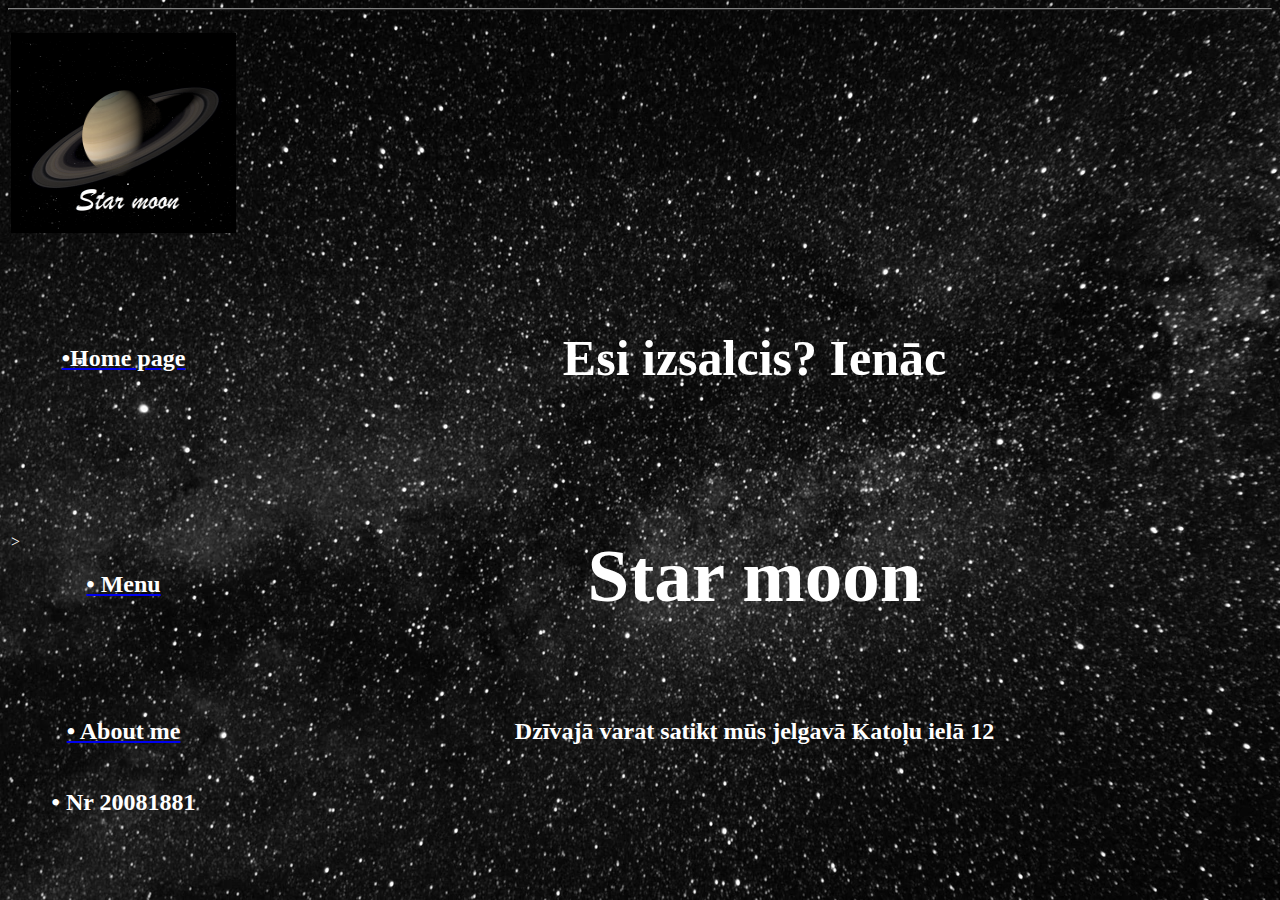
<file: index.html>
<!DOCTYPE html>
<html>
<head>
  <link rel="stylesheet" href="stils.css">
<title>Zvaigžņu mēnes</title>




</head>

    
     


    <center><font color="white"></center>
<table style="width: 100%;" border="1" >
    <colgroup>
        <col span="2" style="background-color: #000000">
      </colgroup>
      
      <table style="width:100%">
        <tr>
          <th style="width: 15px;"><h2><img src="bildes/saturn-1.png" width="225" height="200"></h2></th>
          <th><p style="font-size:75px;"></p></th> 
          
        </tr>
        <tr>
          <td><a href="index.html"><h2>•Home page</h2></a></td>
          <td><h4>Esi izsalcis? Ienāc</h4></td>
          
        </tr>
        <tr>
          <td>><a href="menu.html"><h2> • Menu</h2></a></td>
          <td><h3> Star moon</h3></td>
          
        </tr>
        <tr>
          <td><a href="about_me.html"><h2>• About me</h2></a></td>
        <td><h2> Dzīvajā varat satikt mūs jelgavā Katoļu ielā 12</h2></td>
        
        
        </tr>
        
        
        
        
        <tr>
          <td><h2>• Nr 20081881</h2></td>
          <td></td>
          
        </tr>









      </body></div>
    </table>
    
    </p>






































  




















































































































































</html>
</file>
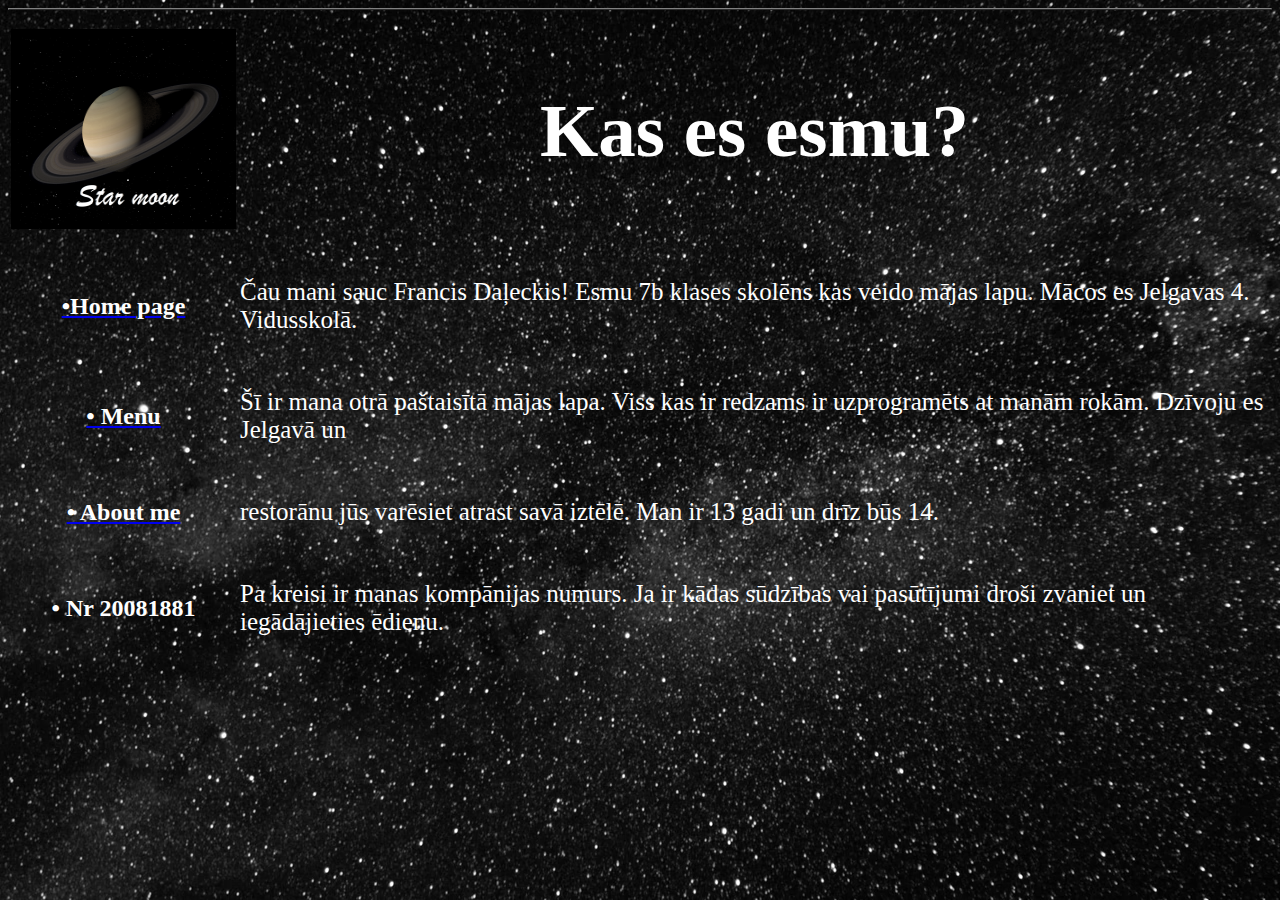
<file: about_me.html>
<!DOCTYPE html>
<html>
<head>
    
<title>Zvaigžņu mēnes</title>
</head>
<link rel="stylesheet" href="stils.css" >





    
     


    <center><font color="white"></center>
<table style="width: 100%;" border="1" >
  <colgroup>
    <col span="2" style="background-color: #000000">
  </colgroup>
      
      <table style="width:100%">
        <tr>
          <th style="width: 15px;"><center><img src="bildes/saturn-1.png" width="225" height="200"></center></th>
          <th><p style="font-size:75px;">Kas es esmu?</p></th> 
          
        </tr>
        <tr>
          <td><center><a href="index.html"><h2>•Home page</h2></a></center></td>
          <td><p style="font-size:25px;"> Čau mani sauc Francis Daļeckis! Esmu 7b klases skolēns kas veido mājas lapu. Mācos es Jelgavas 4. Vidusskolā. </p></td>
          
        </tr>
        <tr>
          <td><center><a href="menu.html"><h2> • Menu</h2></a></center></td>
          <td><p style="font-size:25px;">Šī ir mana otrā paštaisītā mājas lapa. Viss kas ir redzams ir uzprogramēts at manām rokām. Dzīvoju es Jelgavā un</p></td>
          
        </tr>
        <tr>
          <td><center><a href="about_me.html"><h2>• About me</h2></a></font></center></td>
        <td><p style="font-size:25px;">restorānu jūs varēsiet atrast savā iztēlē. Man ir 13 gadi un drīz būs 14.</p></td>
        
        
        </tr>
        
        
        
        
        <tr>
          <td><center><h2>• Nr 20081881</h2></center></td>
          <td><p style="font-size:25px;">Pa kreisi ir manas kompānijas numurs. Ja ir kādas sūdzības vai pasūtījumi droši zvaniet un iegādājieties ēdienu.</p></td>
          
        </tr>









      
    </table>
    
    </p>






































  


















































































































































</body>

</html>
</file>
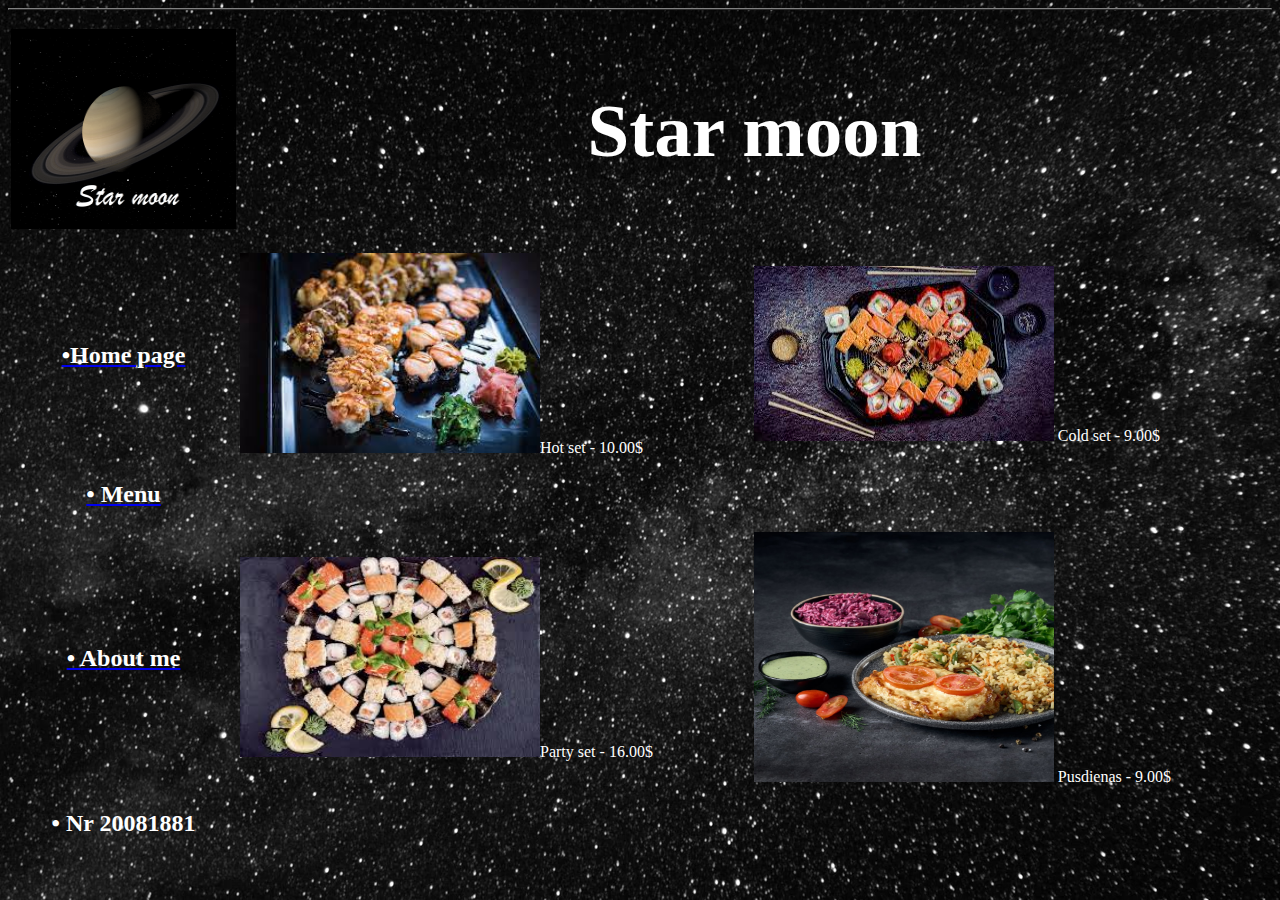
<file: menu.html>
<!DOCTYPE html>
<html>
<head>
    
<title>Zvaigžņu mēnes</title>
<link rel="stylesheet" href="stils.css">



</head>

    
     

    <center><font color="white"></center>
        <table style="width: 100%;" border="1" >
            
              
              <table style="width:100%">
                <tr>
                  <th style="width: 15px;"><center><img src="bildes/saturn-1.png" width="225" height="200"></center></th>
                  <th colspan="2"><p style="font-size:75px;">Star moon</p></th> 
                  
                </tr>
                <tr>
                  <td><center><a href="index.html"><h2>•Home page</h2></a></center></td>
                  <td><img src="bildes/karstie_sushi.jpg" width="300" height="200">Hot set - 10.00$</td>
                  <td><img src="bildes/aukstie_sushi.jpg" width="300" height="175"> Cold set - 9.00$</td>
                  
                </tr>
                <tr>
                  <td><center><a href="menu.html"><h2> • Menu</h2></a></center></td>
                  <td></td>
                  
                </tr>
                <tr>
                  <td><center><a href="about_me.html"><h2>• About me</h2></a></center></td>
                <td><img src="bildes/party_set.jpg" width="300" height="200">Party set - 16.00$</td>
                <td><img src="bildes/pusdienas.jpg" width="300" height="250"> Pusdienas - 9.00$</td>
                
                </tr>
                
                
                
                
                <tr>
                  <td><center><h2>• Nr 20081881</h2></center></td>
                  
                  
                </tr>
        
        
        
        
        
        
        
        
        
              </body></div>
            </table>
            
            </p>
        
        
        
        
        
    

      
    


   


















































































































































</body>

</html>
</file>
<file: stils.css>
body {
    background-image: url('bildes/original.avif');
  }
  
  h1 {
    text-align: center;
  }
  h2  {
    color: rgb(255, 255, 255);
    text-align: center;
  }
  h3 {font-size: 75px;
    text-align: center;
  
  }
  h4 {font-size: 50px;text-align: center;}
</file>
